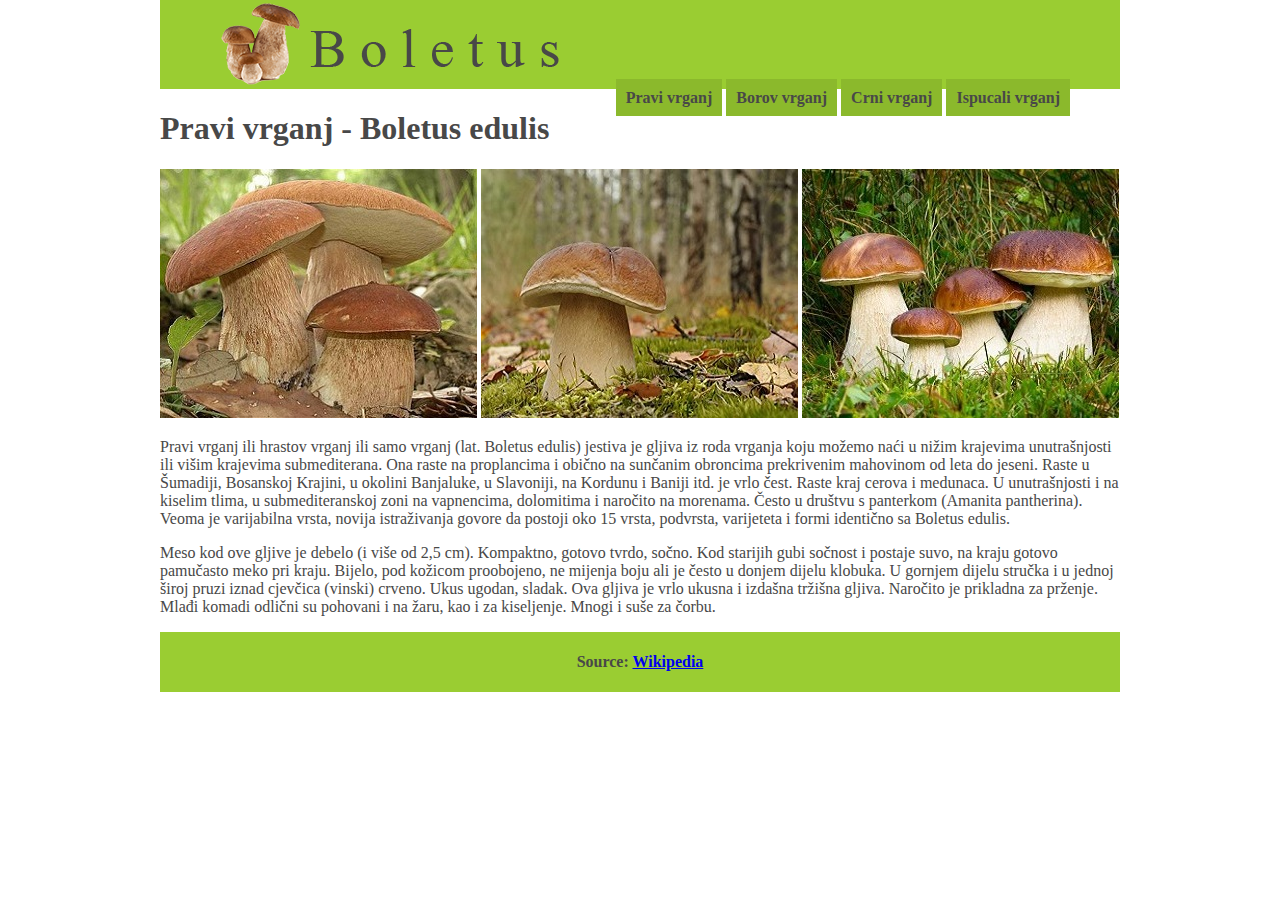
<file: index.html>
<!DOCTYPE html>
<html lang="en">
<head>
    <meta charset="UTF-8">
    <meta name="viewport" content="width=device-width, initial-scale=1.0">
    <title>Pravi vrganj - Boletus edulis</title>
    <link rel="stylesheet" href="style.css">
</head>
<body>
<div id="wrapper">
    <header>
        <div id="logo">
            <img src="logo000.png" alt="logo">
        </div>
        <nav>
            <ul>
                <li><a href="index.html">Pravi vrganj</a></li>
                <li><a href="borov.html">Borov vrganj</a></li>
                <li><a href="crni.html">Crni vrganj</a></li>
                <li><a href="ispucali.html">Ispucali vrganj</a></li>
            </ul>
        </nav>
    </header>
    <main>
        <h1>Pravi vrganj - Boletus edulis</h1>
        <div id="img-box">
            <img src="pravi1.jpg" alt="pravi1">
            <img src="pravi2.jpg" alt="pravi2">
            <img src="pravi3.jpg" alt="pravi3">
        </div>
        <p>Pravi vrganj ili hrastov vrganj ili samo vrganj (lat. Boletus edulis) jestiva je gljiva iz roda vrganja koju možemo naći u nižim krajevima unutrašnjosti ili višim krajevima submediterana. Ona raste na proplancima i obično na sunčanim obroncima prekrivenim mahovinom od leta do jeseni. Raste u Šumadiji, Bosanskoj Krajini, u okolini Banjaluke, u Slavoniji, na Kordunu i Baniji itd. je vrlo čest. Raste kraj cerova i medunaca. U unutrašnjosti i na kiselim tlima, u submediteranskoj zoni na vapnencima, dolomitima i naročito na morenama. Često u društvu s panterkom (Amanita pantherina). Veoma je varijabilna vrsta, novija istraživanja govore da postoji oko 15 vrsta, podvrsta, varijeteta i formi identično sa Boletus edulis.</p>
        <p>Meso kod ove gljive je debelo (i više od 2,5 cm). Kompaktno, gotovo tvrdo, sočno. Kod starijih gubi sočnost i postaje suvo, na kraju gotovo pamučasto meko pri kraju. Bijelo, pod kožicom proobojeno, ne mijenja boju ali je često u donjem dijelu klobuka. U gornjem dijelu stručka i u jednoj široj pruzi iznad cjevčica (vinski) crveno. Ukus ugodan, sladak. Ova gljiva je vrlo ukusna i izdašna tržišna gljiva. Naročito je prikladna za prženje. Mlađi komadi odlični su pohovani i na žaru, kao i za kiseljenje. Mnogi i suše za čorbu.</p>
    </main>
    <footer>
        <p>Source: <a href="https://www.wikipedia.org/">Wikipedia</a></p>
    </footer>
</div>
</body>
</html>
</file>
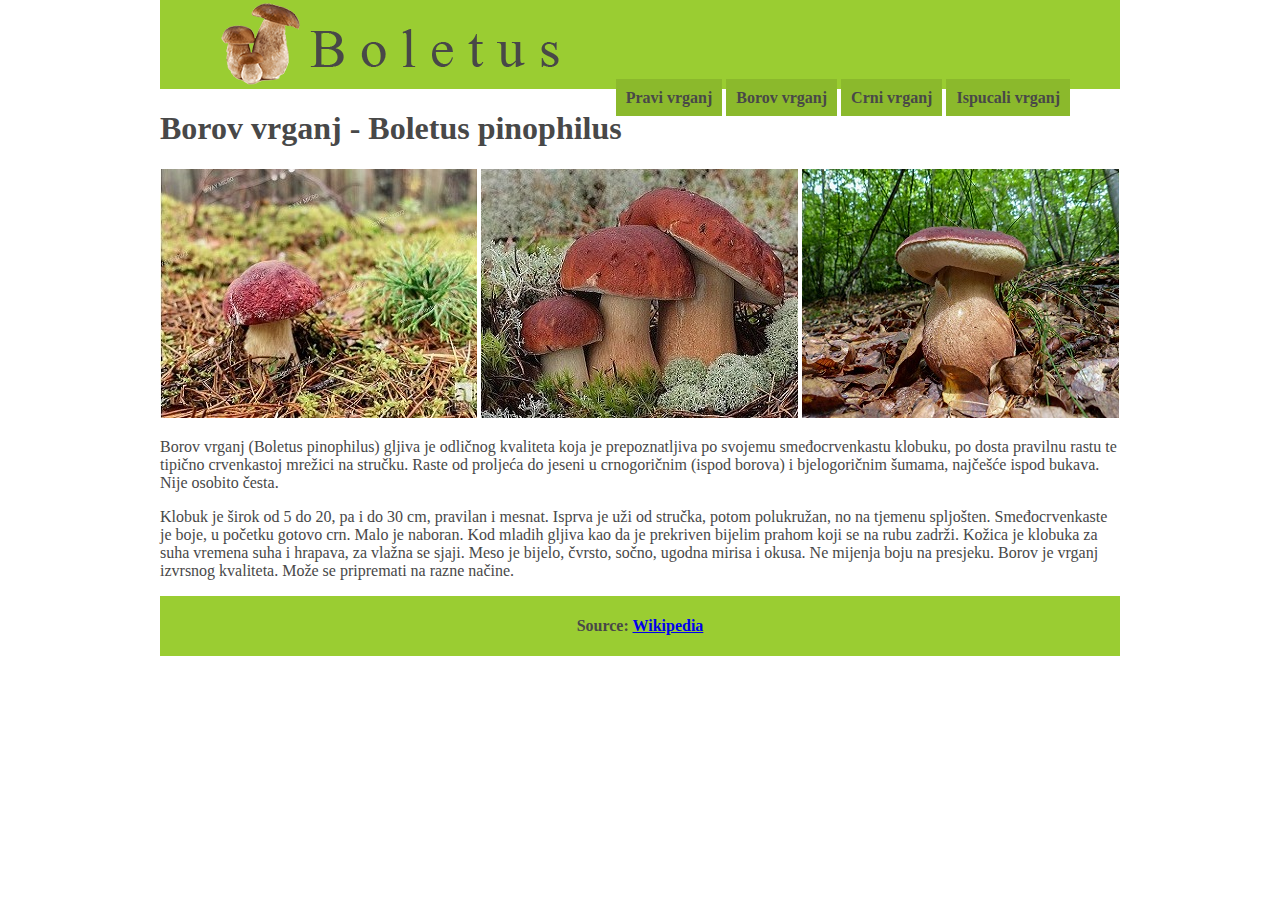
<file: borov.html>
<!DOCTYPE html>
<html lang="en">
<head>
    <meta charset="UTF-8">
    <meta name="viewport" content="width=device-width, initial-scale=1.0">
    <title>Borov vrganj - Boletus pinophilus</title>
    <link rel="stylesheet" href="style.css">
</head>
<body>
<div id="wrapper">
    <header>
        <div id="logo">
            <img src="logo000.png" alt="logo">
        </div>
        <nav>
            <ul>
                <li><a href="index.html">Pravi vrganj</a></li>
                <li><a href="borov.html">Borov vrganj</a></li>
                <li><a href="crni.html">Crni vrganj</a></li>
                <li><a href="ispucali.html">Ispucali vrganj</a></li>
            </ul>
        </nav>
    </header>
    <main>
        <h1>Borov vrganj - Boletus pinophilus</h1>
        <div id="img-box">
            <img src="borov1.jpg" alt="borov1">
            <img src="borov2.jpg" alt="borov2">
            <img src="borov3.jpg" alt="borov3">
        </div>
        <p>Borov vrganj (Boletus pinophilus) gljiva je odličnog kvaliteta koja je prepoznatljiva po svojemu smeđocrvenkastu klobuku, po dosta pravilnu rastu te tipično crvenkastoj mrežici na stručku. Raste od proljeća do jeseni u crnogoričnim (ispod borova) i bjelogoričnim šumama, najčešće ispod bukava. Nije osobito česta.</p>
        <p>Klobuk je širok od 5 do 20, pa i do 30 cm, pravilan i mesnat. Isprva je uži od stručka, potom polukružan, no na tjemenu spljošten. Smeđocrvenkaste je boje, u početku gotovo crn. Malo je naboran. Kod mladih gljiva kao da je prekriven bijelim prahom koji se na rubu zadrži. Kožica je klobuka za suha vremena suha i hrapava, za vlažna se sjaji. Meso je bijelo, čvrsto, sočno, ugodna mirisa i okusa. Ne mijenja boju na presjeku. Borov je vrganj izvrsnog kvaliteta. Može se pripremati na razne načine.</p>
    </main>
    <footer>
        <p>Source: <a href="https://www.wikipedia.org/">Wikipedia</a></p>
    </footer>
</div>
</body>
</html>
</file>
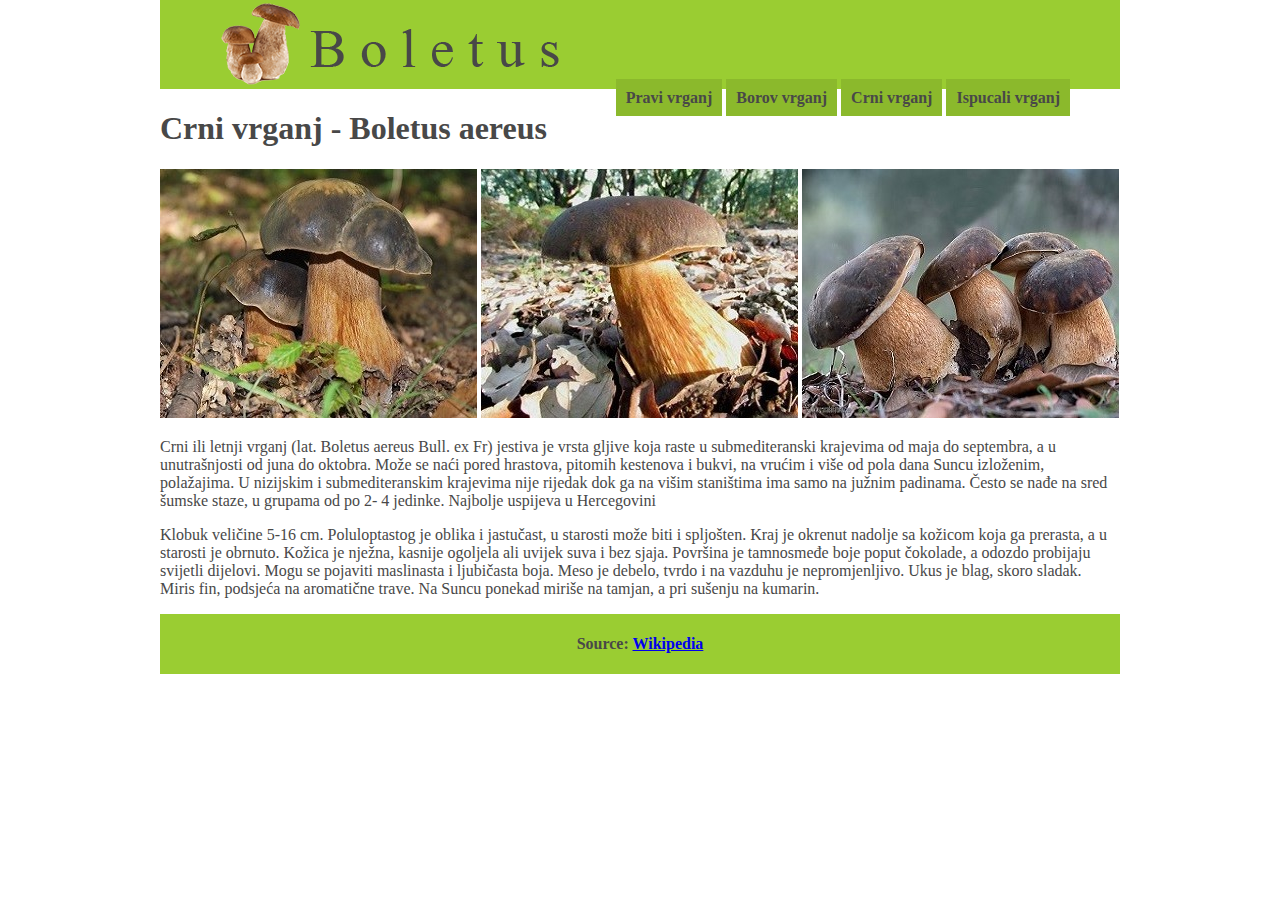
<file: crni.html>
<!DOCTYPE html>
<html lang="en">
<head>
    <meta charset="UTF-8">
    <meta name="viewport" content="width=device-width, initial-scale=1.0">
    <title>Crni vrganj - Boletus aereus</title>
    <link rel="stylesheet" href="style.css">
</head>
<body>
<div id="wrapper">
    <header>
        <div id="logo">
            <img src="logo000.png" alt="logo">
        </div>
        <nav>
            <ul>
                <li><a href="index.html">Pravi vrganj</a></li>
                <li><a href="borov.html">Borov vrganj</a></li>
                <li><a href="crni.html">Crni vrganj</a></li>
                <li><a href="ispucali.html">Ispucali vrganj</a></li>
            </ul>
        </nav>
    </header>
    <main>
        <h1>Crni vrganj - Boletus aereus</h1>
        <div id="img-box">
            <img src="crni1.jpg" alt="crni1">
            <img src="crni2.jpg" alt="crni2">
            <img src="crni3.jpg" alt="crni3">
        </div>
        <p>Crni ili letnji vrganj (lat. Boletus aereus Bull. ex Fr) jestiva je vrsta gljive koja raste u submediteranski krajevima od maja do septembra, a u unutrašnjosti od juna do oktobra. Može se naći pored hrastova, pitomih kestenova i bukvi, na vrućim i više od pola dana Suncu izloženim, polažajima. U nizijskim i submediteranskim krajevima nije rijedak dok ga na višim staništima ima samo na južnim padinama. Često se nađe na sred šumske staze, u grupama od po 2- 4 jedinke. Najbolje uspijeva u Hercegovini</p>
        <p>Klobuk veličine 5-16 cm. Poluloptastog je oblika i jastučast, u starosti može biti i spljošten. Kraj je okrenut nadolje sa kožicom koja ga prerasta, a u starosti je obrnuto. Kožica je nježna, kasnije ogoljela ali uvijek suva i bez sjaja. Površina je tamnosmeđe boje poput čokolade, a odozdo probijaju svijetli dijelovi. Mogu se pojaviti maslinasta i ljubičasta boja. Meso je debelo, tvrdo i na vazduhu je nepromjenljivo. Ukus je blag, skoro sladak. Miris fin, podsjeća na aromatične trave. Na Suncu ponekad miriše na tamjan, a pri sušenju na kumarin.</p>
    </main>
    <footer>
        <p>Source: <a href="https://www.wikipedia.org/">Wikipedia</a></p>
    </footer>
</div>
</body>
</html>
</file>
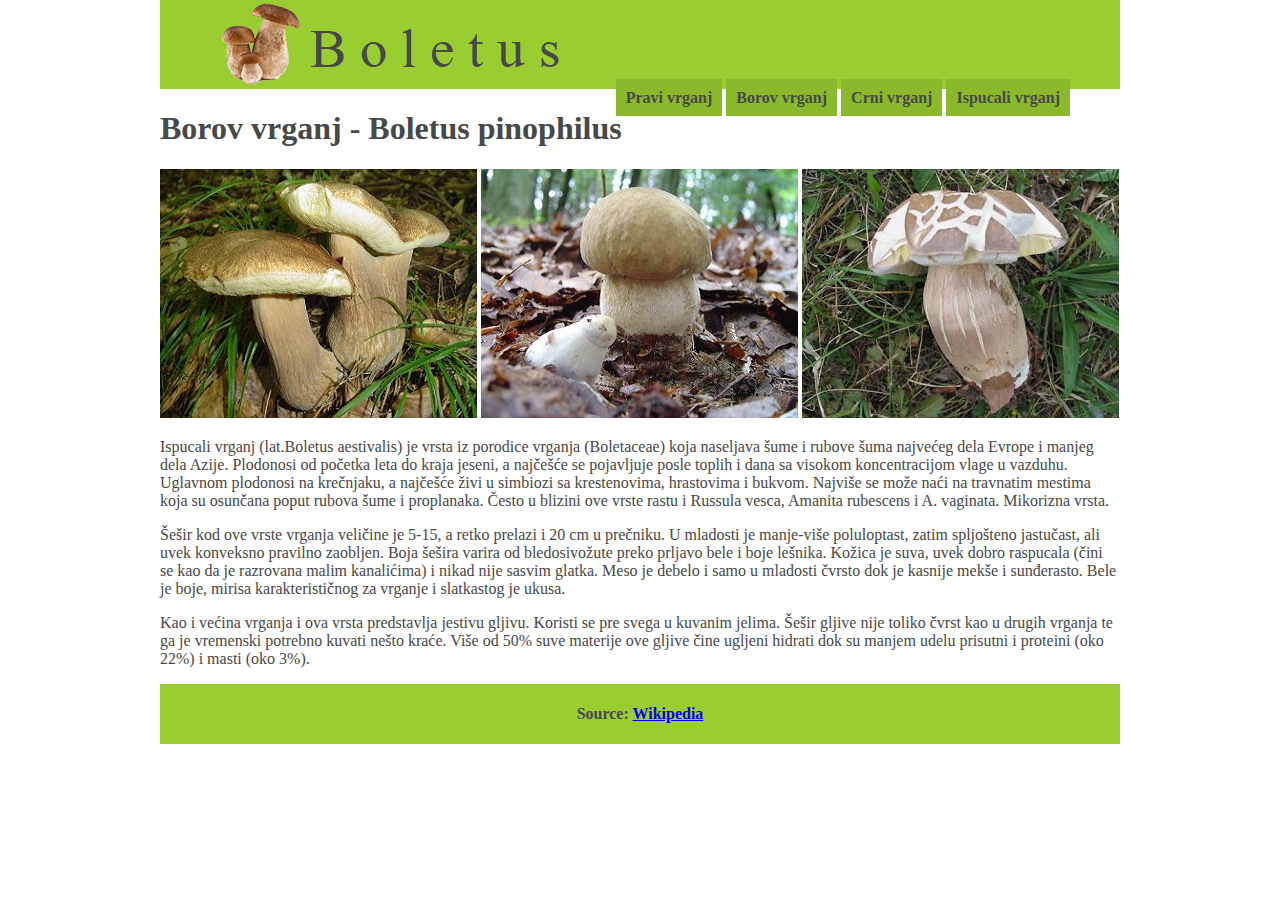
<file: ispucali.html>
<!DOCTYPE html>
<html lang="en">
<head>
    <meta charset="UTF-8">
    <meta name="viewport" content="width=device-width, initial-scale=1.0">
    <title>Borov vrganj - Boletus pinophilus</title>
    <link rel="stylesheet" href="style.css">
</head>
<body>
<div id="wrapper">
    <header>
        <div id="logo">
            <img src="logo000.png" alt="logo">
        </div>
        <nav>
            <ul>
                <li><a href="index.html">Pravi vrganj</a></li>
                <li><a href="borov.html">Borov vrganj</a></li>
                <li><a href="crni.html">Crni vrganj</a></li>
                <li><a href="ispucali.html">Ispucali vrganj</a></li>
            </ul>
        </nav>
    </header>
    <main>
        <h1>Borov vrganj - Boletus pinophilus</h1>
        <div id="img-box">
            <img src="ispucali1.jpg" alt="ispucali1">
            <img src="ispucali2.jpg" alt="ispucali2">
            <img src="ispucali3.jpg" alt="ispucali3">
        </div>
        <p>Ispucali vrganj (lat.Boletus aestivalis) je vrsta iz porodice vrganja (Boletaceae) koja naseljava šume i rubove šuma najvećeg dela Evrope i manjeg dela Azije. Plodonosi od početka leta do kraja jeseni, a najčešće se pojavljuje posle toplih i dana sa visokom koncentracijom vlage u vazduhu. Uglavnom plodonosi na krečnjaku, a najčešće živi u simbiozi sa krestenovima, hrastovima i bukvom. Najviše se može naći na travnatim mestima koja su osunčana poput rubova šume i proplanaka. Često u blizini ove vrste rastu i Russula vesca, Amanita rubescens i A. vaginata. Mikorizna vrsta.</p>
        <p>Šešir kod ove vrste vrganja veličine je 5-15, a retko prelazi i 20 cm u prečniku. U mladosti je manje-više poluloptast, zatim spljošteno jastučast, ali uvek konveksno pravilno zaobljen. Boja šešira varira od bledosivožute preko prljavo bele i boje lešnika. Kožica je suva, uvek dobro raspucala (čini se kao da je razrovana malim kanalićima) i nikad nije sasvim glatka. Meso je debelo i samo u mladosti čvrsto dok je kasnije mekše i sunđerasto. Bele je boje, mirisa karakterističnog za vrganje i slatkastog je ukusa.</p>
        <p>Kao i većina vrganja i ova vrsta predstavlja jestivu gljivu. Koristi se pre svega u kuvanim jelima. Šešir gljive nije toliko čvrst kao u drugih vrganja te ga je vremenski potrebno kuvati nešto kraće. Više od 50% suve materije ove gljive čine ugljeni hidrati dok su manjem udelu prisutni i proteini (oko 22%) i masti (oko 3%).</p>
    </main>
    <footer>
        <p>Source: <a href="https://www.wikipedia.org/">Wikipedia</a></p>
    </footer>
</div>
</body>
</html>
</file>
<file: style.css>
body {
    margin: 0;
    padding: 0;
    color: #484848;
}
#wrapper{
    width: 960px;
    margin: 0 auto;
}
header {
    background-color: yellowgreen;
    padding: 0 50px;
}
nav ul {
    list-style: none;
    padding: 0;
    margin: 0;
    float: right;
}
nav ul li {
    display: inline-block;
}
li a {
    text-decoration: none;
    font-weight: bold;
    color: #484848;
    background-color: #8bb92c;
    padding: 10px;
}
footer {
    background-color: yellowgreen;
    text-align: center;
    font-weight: bold;
    padding: 5px;
}
</file>
